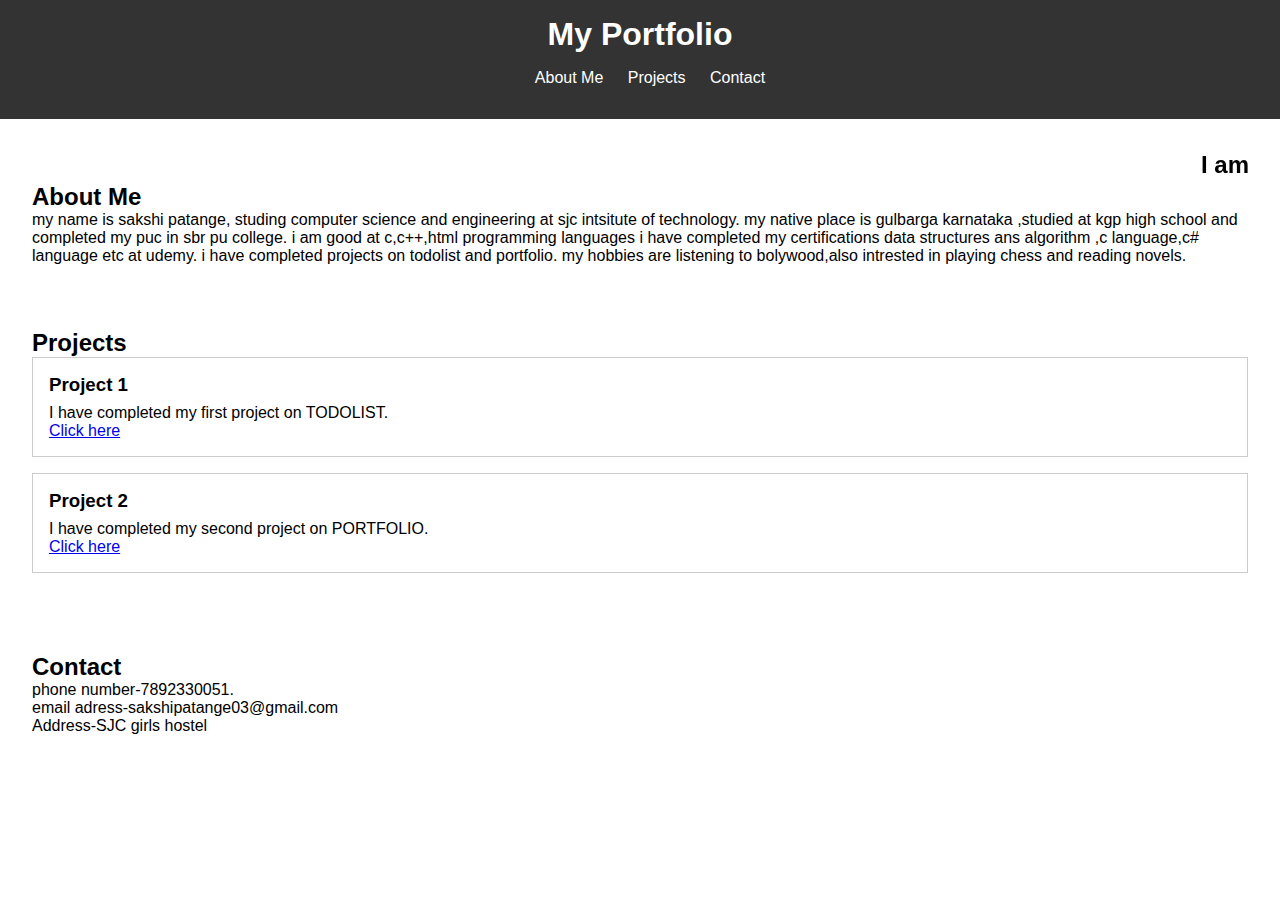
<file: index.html>
<!DOCTYPE html>
<html lang="en">
<head>
  <meta charset="UTF-8">
  <meta name="viewport" content="width=device-width, initial-scale=1.0">
  <link rel="stylesheet" href="styles.css">
  <title>Portfolio</title>
</head>
<body>
  <header>
    <h1>My Portfolio</h1>
    <nav>
      <ul>
        <li><a href="about.html">About Me</a></li>
        <li><a href="#projects">Projects</a></li>
        <li><a href="#contact">Contact</a></li>
      </ul>
    </nav>
  </header>
  
  <section id="about">
<marquee> <h2>I am a web developer </h2></marquee>
    <h2>About Me</h2>
    <p>my name is sakshi patange, studing computer science and engineering at sjc intsitute of technology. 
my native place is gulbarga karnataka ,studied at kgp high school and completed my puc in sbr pu college.
i am good at c,c++,html programming languages
i have completed my certifications data structures ans algorithm ,c language,c# language etc at udemy.
i have completed projects on todolist and portfolio.
my hobbies are listening to bolywood,also intrested in playing chess and reading novels.
</p>
  </section>
  
  <section id="projects">
    <h2>Projects</h2>
    <div class="project">
      <h3>Project 1</h3>
      <p>I have completed my first project on TODOLIST.</p>
      <p><a href="https://sakshipatange.github.io/todolist/">Click here</a>
    </div>
    <div class="project">
      <h3>Project 2</h3>
      <p>I have completed my second project on PORTFOLIO.</p>
<p><a href="https://sakshipatange.github.io/todolist/">Click here</a>
    </div>
  </section>
  
  <section id="contact">
    <h2>Contact</h2>
    <p>phone number-7892330051.</p>
 <p>email adress-sakshipatange03@gmail.com</p>
<p>Address-SJC girls hostel</P>
  </section>
</body>
</html>
</file>
<file: styles.css>
/* Reset some default styles */
body, h1, h2, h3, p {
  margin: 0;
  padding: 0;
}

body {
  font-family: Arial, sans-serif;
}

header {
  background-color: #333;
  color: #fff;
  text-align: center;
  padding: 1rem;
}

nav ul {
  list-style: none;
}

nav ul li {
  display: inline;
  margin-right: 20px;
}

nav ul li a {
  text-decoration: none;
  color: #fff;
}

section {
  padding: 2rem;
}

.project {
  margin-bottom: 1rem;
  border: 1px solid #ccc;
  padding: 1rem;
}

.project h3 {
  margin-bottom: 0.5rem;
}
</file>
